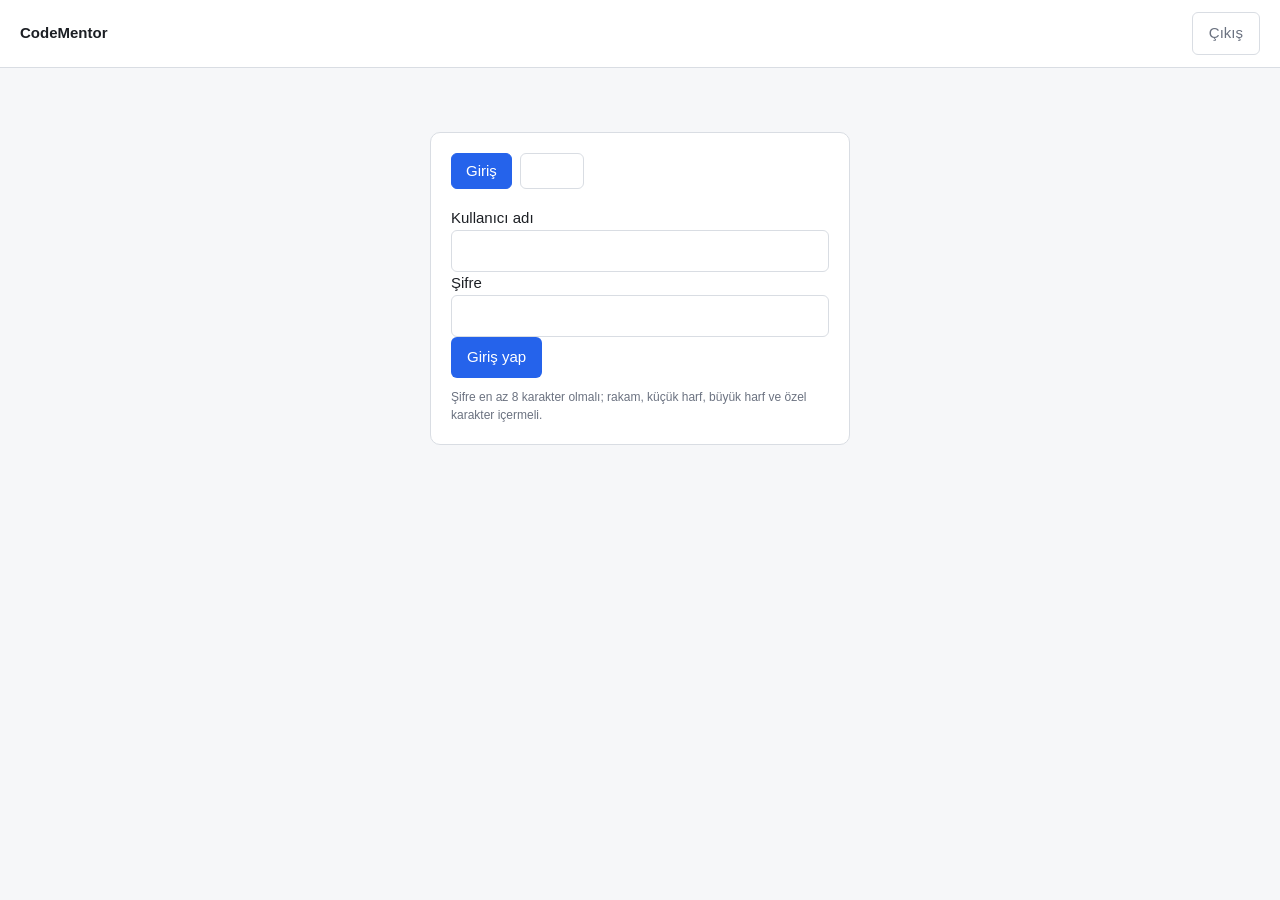
<file: web-ui/public/index.html>
<!doctype html>
<html lang="tr">
<head>
  <meta charset="utf-8">
  <meta name="viewport" content="width=device-width, initial-scale=1">
  <title>CodeMentor</title>
  <link rel="stylesheet" href="styles.css">
</head>
<body>
  <header class="topbar">
    <span class="brand">CodeMentor</span>
    <div class="session" id="session" hidden>
      <span id="who" class="muted"></span>
      <button id="logout" class="ghost" type="button">Çıkış</button>
    </div>
  </header>

  <main>
    <section id="auth-screen" class="card narrow">
      <div class="tabs">
        <button id="tab-login" class="tab active" type="button">Giriş</button>
        <button id="tab-register" class="tab" type="button">Kayıt</button>
      </div>
      <form id="auth-form">
        <label for="username">Kullanıcı adı</label>
        <input id="username" name="username" autocomplete="username" required>
        <label for="password">Şifre</label>
        <input id="password" name="password" type="password" autocomplete="current-password" required>
        <button id="auth-submit" type="submit">Giriş yap</button>
      </form>
      <p class="hint">Şifre en az 8 karakter olmalı; rakam, küçük harf, büyük harf ve özel karakter içermeli.</p>
      <p id="auth-error" class="error" hidden></p>
    </section>

    <section id="editor-screen" hidden>
      <div class="card">
        <label for="code">Java kodu <span class="muted">(en fazla 10.000 karakter)</span></label>
        <textarea id="code" spellcheck="false" placeholder="public class Ornek {&#10;    public static void main(String[] args) {&#10;    }&#10;}"></textarea>
        <div class="row">
          <span id="counter" class="muted">0 / 10000</span>
        </div>

        <label for="prompt">Sorun <span class="muted">(opsiyonel)</span></label>
        <input id="prompt" placeholder="Örn. güvenlik açığı var mı?">

        <div class="row">
          <button id="analyze" type="button">Review et</button>
          <span id="status" class="muted"></span>
        </div>
        <p id="analyze-error" class="error" hidden></p>
      </div>

      <div id="result-card" class="card" hidden>
        <p>Review hazır.</p>
        <button id="open-review" type="button">Review'i yeni sekmede aç</button>
      </div>
    </section>
  </main>

  <script type="module" src="app.js"></script>
</body>
</html>
</file>
<file: web-ui/public/styles.css>
:root {
  --bg: #f6f7f9;
  --card: #ffffff;
  --text: #1c1f24;
  --muted: #6b7280;
  --border: #d9dde3;
  --accent: #2563eb;
  --error: #b91c1c;
}

* { box-sizing: border-box; }

body {
  margin: 0;
  background: var(--bg);
  color: var(--text);
  font: 15px/1.5 -apple-system, BlinkMacSystemFont, "Segoe UI", Roboto, sans-serif;
}

.topbar {
  display: flex;
  align-items: center;
  justify-content: space-between;
  padding: 12px 20px;
  background: var(--card);
  border-bottom: 1px solid var(--border);
}

.brand { font-weight: 600; }
.session { display: flex; align-items: center; gap: 12px; }

main { max-width: 900px; margin: 24px auto; padding: 0 16px; display: grid; gap: 16px; }

.card {
  background: var(--card);
  border: 1px solid var(--border);
  border-radius: 10px;
  padding: 20px;
  display: grid;
  gap: 10px;
}

.narrow { max-width: 420px; margin: 40px auto; }

.tabs { display: flex; gap: 8px; margin-bottom: 8px; }

.tab {
  background: transparent;
  border: 1px solid var(--border);
  border-radius: 6px;
  padding: 6px 14px;
  cursor: pointer;
}

.tab.active { background: var(--accent); border-color: var(--accent); color: #fff; }

label { font-weight: 500; }

input, textarea {
  width: 100%;
  padding: 9px 11px;
  border: 1px solid var(--border);
  border-radius: 6px;
  font: inherit;
  background: #fff;
  color: inherit;
}

textarea {
  min-height: 260px;
  resize: vertical;
  font-family: ui-monospace, SFMono-Regular, Menlo, Consolas, monospace;
  font-size: 13px;
  white-space: pre;
  overflow-wrap: normal;
  overflow-x: auto;
}

button {
  font: inherit;
  padding: 9px 16px;
  border: none;
  border-radius: 6px;
  background: var(--accent);
  color: #fff;
  cursor: pointer;
}

button:disabled { opacity: .55; cursor: default; }

.ghost { background: transparent; color: var(--muted); border: 1px solid var(--border); }

.row { display: flex; align-items: center; gap: 12px; }
.muted { color: var(--muted); font-size: 13px; }
.hint { color: var(--muted); font-size: 12px; margin: 0; }
.error { color: var(--error); margin: 0; }

/* review.html */
.review-grid {
  display: grid;
  grid-template-columns: 1fr 1fr;
  gap: 16px;
  align-items: start;
}

@media (max-width: 800px) {
  .review-grid { grid-template-columns: 1fr; }
}

.review-grid h2 { font-size: 14px; margin: 0 0 8px; }

pre {
  margin: 0;
  padding: 14px;
  background: #0f172a;
  color: #e2e8f0;
  border-radius: 8px;
  overflow-x: auto;
  font-size: 13px;
  line-height: 1.5;
}

pre code { font-family: ui-monospace, SFMono-Regular, Menlo, Consolas, monospace; }
pre.plain { background: var(--card); color: var(--text); border: 1px solid var(--border); white-space: pre-wrap; }
</file>
